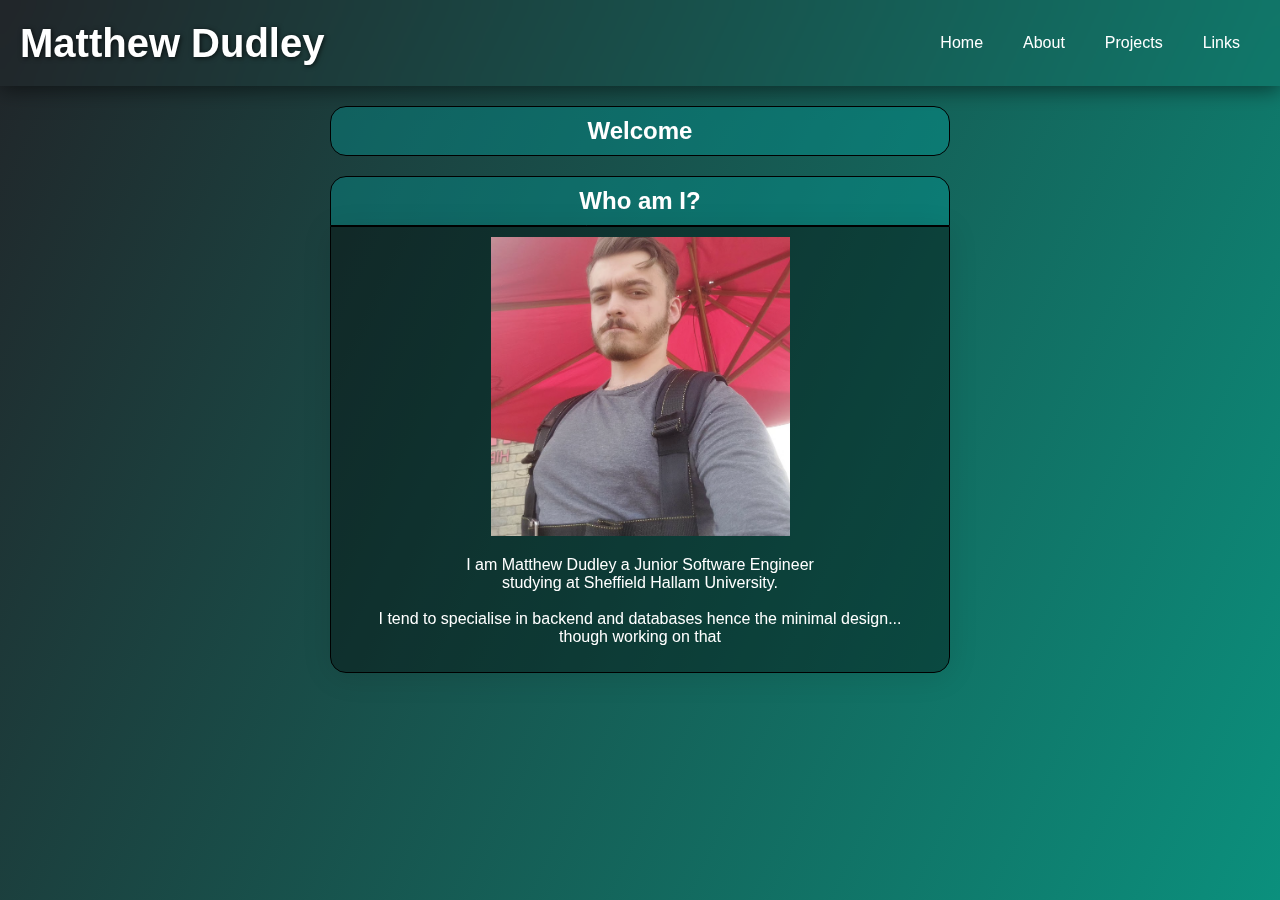
<file: index.html>
<!DOCTYPE html>
<html lang="en">
  <head>
    <meta charset="UTF-8" />
    <meta name="viewport" content="width=device-width, initial-scale=1.0" />
    <title>Home</title>
    <link rel="icon" type="image/x-icon" href="images/page-icons/page-icon.ico">

    <link href="css/main.css" rel="stylesheet" />

    <link href="css/text.css" rel="stylesheet" />

    <link
      rel="stylesheet"
      href="https://cdnjs.cloudflare.com/ajax/libs/font-awesome/4.7.0/css/font-awesome.min.css"
    />
  </head>
  <body>
    <div class="container">
      <header>
        <h1 class="txt-white">Matthew Dudley</h1>
        <div class="topnav" id="topnav">
          <a href="index.html" class="active">Home</a>
          <a href="about.html">About</a>
          <a href="projects.html">Projects</a>
          <a href="links.html">Links</a>
          <a href="javascript:void(0);" style="display: none;" class="icon" onclick="myFunction()">
            <i class="fa fa-bars"></i>
          </a>
        </div>
      </header>
      <main>
        <div class="page-card card-big">
          <div class="card-title txt-align-C">
            <h2>Welcome</h2>
          </div>
        </div>

        <div class="page-card txt-align-C">
          <div id="whoAmI" class="page-title">
            <h2>Who am I?</h2>
          </div>
          <div class="page-summary">
            <img
              class="image-small"
              src="images/page-images/profile-picture.png"
            />
            <p>
              I am Matthew Dudley a Junior Software Engineer<br />
              studying at Sheffield Hallam University.
              <br />
              <br />
              I tend to specialise in backend and databases hence the minimal
              design...<br />
              though working on that
            </p>
          </div>
        </div>
      </main>
    </div>
    <script src="js/nav.js"></script>
  </body>
</html>
</file>
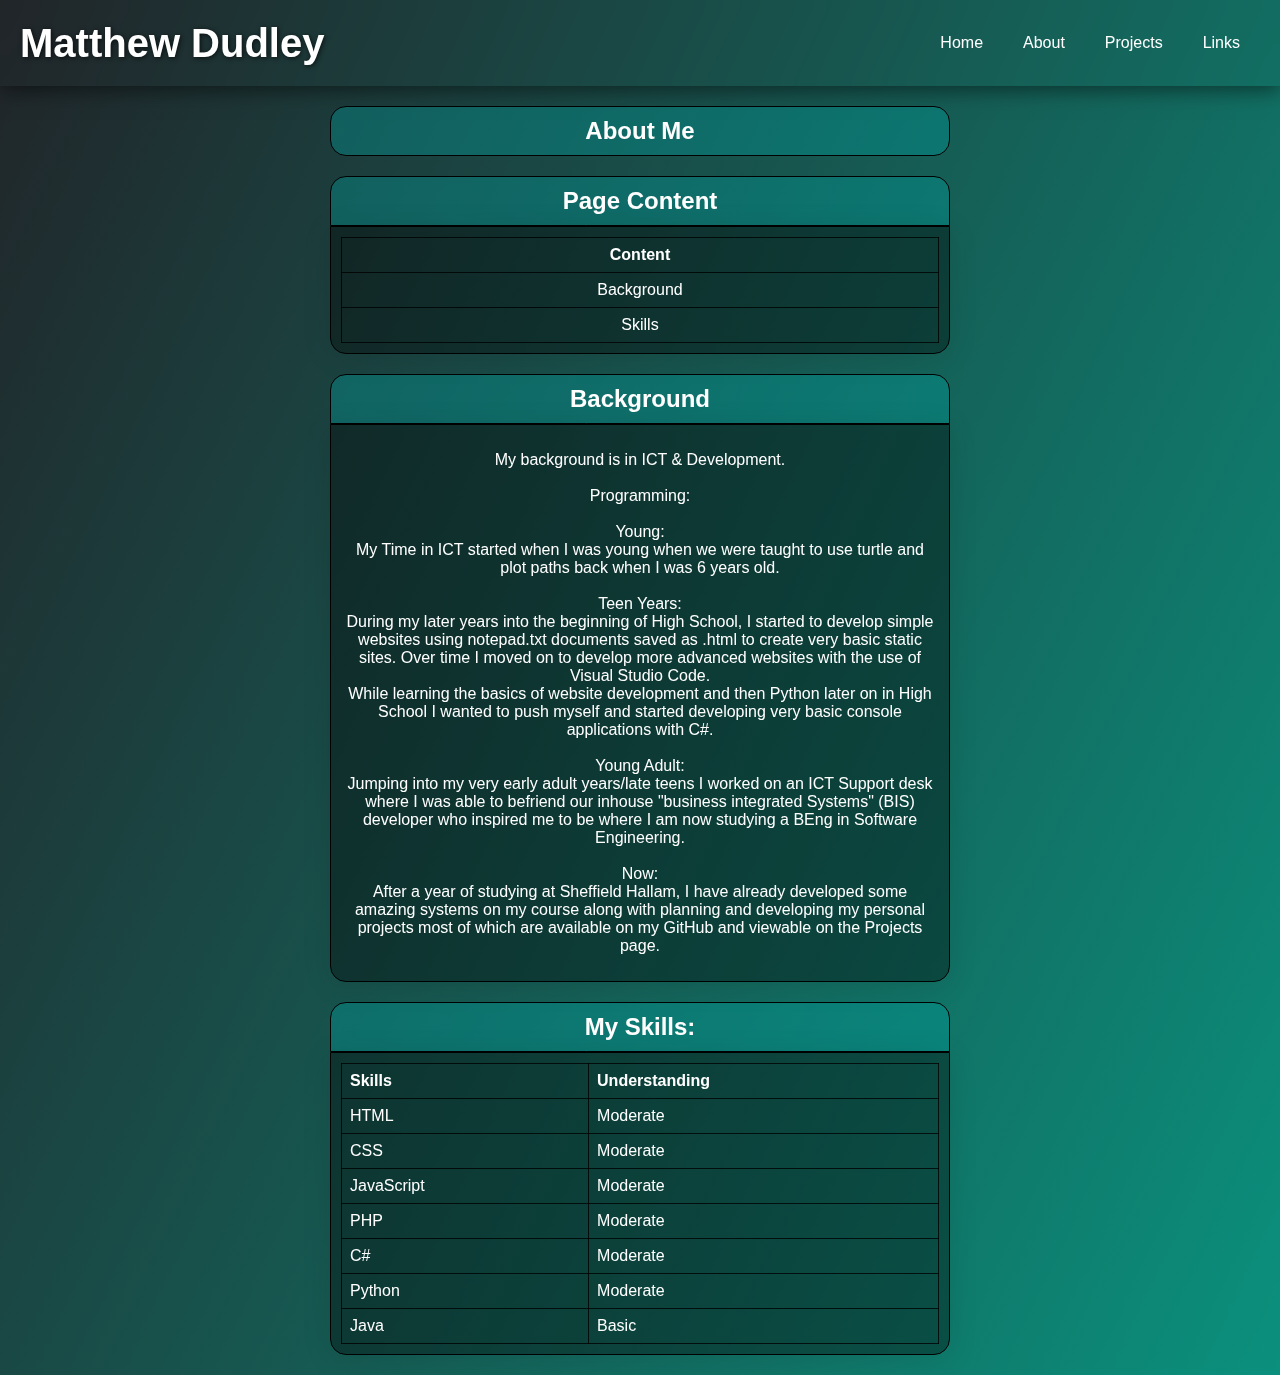
<file: about.html>
<!DOCTYPE html>
<html lang="en">
  <head>
    <meta charset="UTF-8" />
    <meta name="viewport" content="width=device-width, initial-scale=1.0" />
    <title>About</title>
    <link rel="icon" type="image/x-icon" href="images/page-icons/page-icon.ico">

    <link href="css/main.css" rel="stylesheet" />

    <link href="css/text.css" rel="stylesheet" />

    <link
      rel="stylesheet"
      href="https://cdnjs.cloudflare.com/ajax/libs/font-awesome/4.7.0/css/font-awesome.min.css"
    />
  </head>
  <body>
    <div class="container">
      <header>
        <h1 class="txt-white">Matthew Dudley</h1>
        <div class="topnav" id="topnav">
          <a href="index.html" class="active">Home</a>
          <a href="about.html">About</a>
          <a href="projects.html">Projects</a>
          <a href="links.html">Links</a>
          <a
            href="javascript:void(0);"
            style="display: none"
            class="icon"
            onclick="myFunction()"
          >
            <i class="fa fa-bars"></i>
          </a>
        </div>
      </header>
      <main>
        <div class="page-card card-big">
          <div class="card-title txt-align-C">
            <h2>About Me</h2>
          </div>
        </div>

        <div class="page-card txt-align-C">
          <div class="page-title">
            <h2>Page Content</h2>
          </div>
          <div class="page-summary txt-align-C">
            <table class="txt-align-C">
              <thead>
                <tr>
                  <th class="txt-align-C">Content</th>
                </tr>
              </thead>
              <tbody>
                <tr>
                  <td class="txt-align-C"><a href="#background" class="a-pagecontent">Background</a></td>
                </tr>
                <tr>
                  <td class="txt-align-C"><a href="#skills" class="a-pagecontent">Skills</a></td>
                </tr>
              </tbody>
            </table>
          </div>
        </div>

        <div class="page-card txt-align-C card-align-C">
          <div id="background" class="page-title">
            <h2>Background</h2>
          </div>
          <div class="page-summary">
            <p>
              My background is in ICT & Development. <br />
              <br />

              Programming: <br />
              <br />
              Young:<br />
              My Time in ICT started when I was young when we were taught to use
              turtle and plot paths back when I was 6 years old.
              <br /><br />
              Teen Years:<br />
              During my later years into the beginning of High School, I started
              to develop simple websites using notepad.txt documents saved as
              .html to create very basic static sites. Over time I moved on to
              develop more advanced websites with the use of Visual Studio Code.
              <br />
              While learning the basics of website development and then Python
              later on in High School I wanted to push myself and started
              developing very basic console applications with C#.
              <br /><br />
              Young Adult:<br />
              Jumping into my very early adult years/late teens I worked on an
              ICT Support desk where I was able to befriend our inhouse
              "business integrated Systems" (BIS) developer who inspired me to
              be where I am now studying a BEng in Software Engineering.
              <br />
              <br />
              Now:<br />
              After a year of studying at Sheffield Hallam, I have already
              developed some amazing systems on my course along with planning
              and developing my personal projects most of which are available on
              my GitHub and viewable on the Projects page.
            </p>
          </div>
        </div>

        <div class="page-card txt-align-C card-small card-align-C">
          <div id="skills" class="page-title">
            <h2>My Skills:</h2>
          </div>
          <div class="page-summary">
            <table>
              <thead>
                <tr>
                  <th>Skills</th>
                  <th>Understanding</th>
                </tr>
              </thead>
              <tbody>
                <tr>
                  <td>HTML</td>
                  <td>Moderate</td>
                </tr>
                <tr>
                  <td>CSS</td>
                  <td>Moderate</td>
                </tr>
                <tr>
                  <td>JavaScript</td>
                  <td>Moderate</td>
                </tr>
                <tr>
                  <td>PHP</td>
                  <td>Moderate</td>
                </tr>
                <tr>
                  <td>C#</td>
                  <td>Moderate</td>
                </tr>
                <tr>
                  <td>Python</td>
                  <td>Moderate</td>
                </tr>
                <tr>
                  <td>Java</td>
                  <td>Basic</td>
                </tr>
              </tbody>
            </table>
          </div>
        </div>
      </main>
    </div>
    <script src="js/nav.js"></script>
  </body>
</html>
</file>
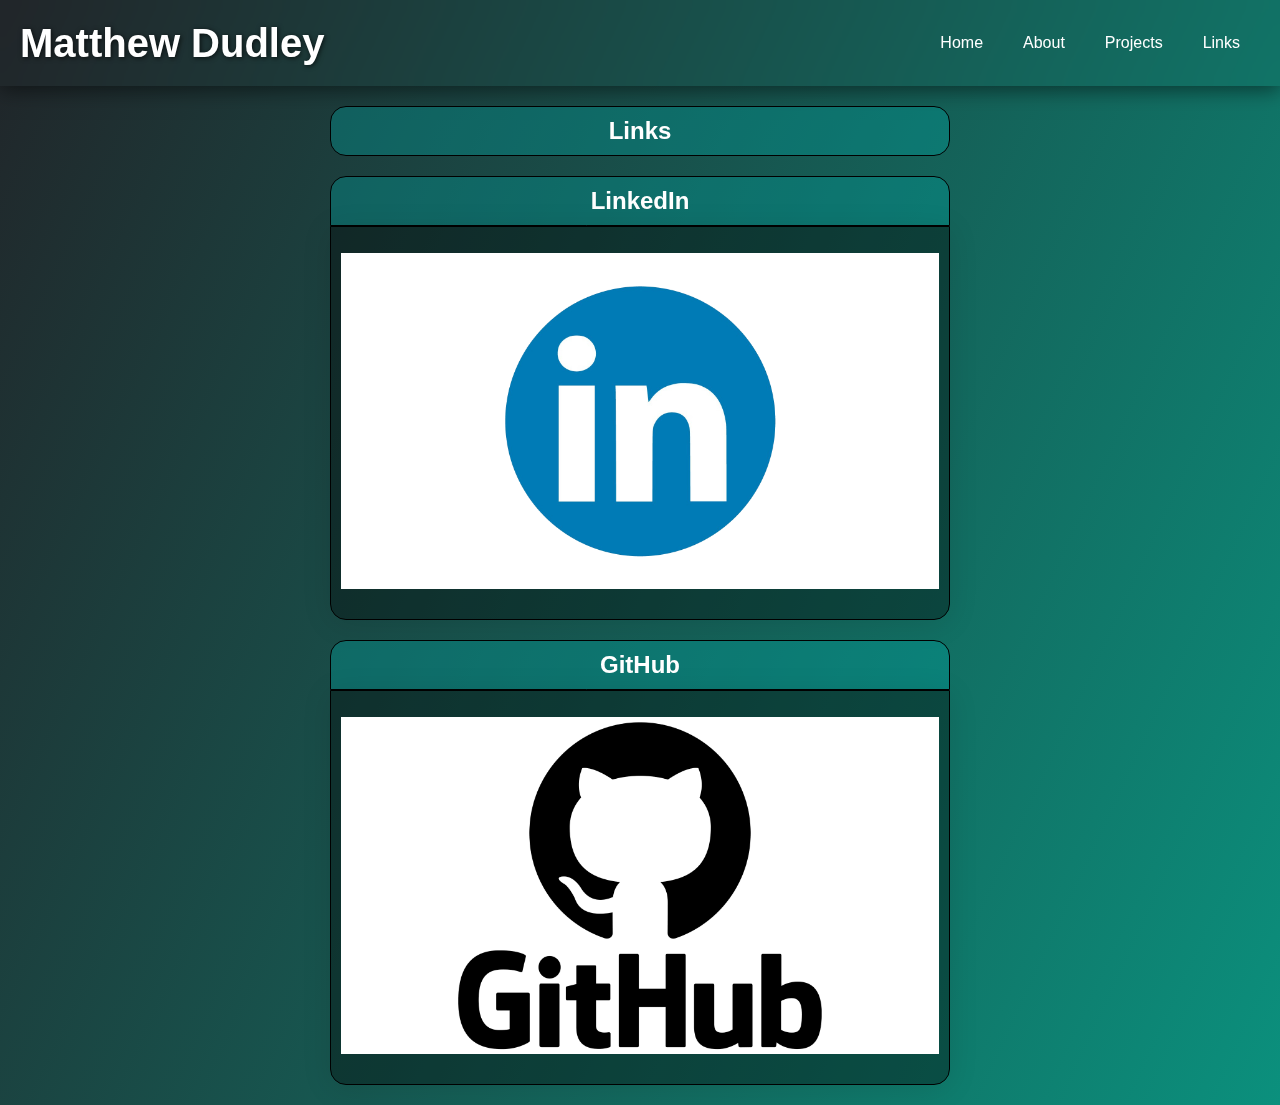
<file: links.html>
<!DOCTYPE html>
<html lang="en">
  <head>
    <meta charset="UTF-8" />
    <meta name="viewport" content="width=device-width, initial-scale=1.0" />
    <title>Links</title>
    <link rel="icon" type="image/x-icon" href="images/page-icons/page-icon.ico">

    <link href="css/main.css" rel="stylesheet" />

    <link href="css/text.css" rel="stylesheet" />

    <link
      rel="stylesheet"
      href="https://cdnjs.cloudflare.com/ajax/libs/font-awesome/4.7.0/css/font-awesome.min.css"
    />
  </head>
  <body>
    <div class="container">
      <header>
        <h1 class="txt-white">Matthew Dudley</h1>
        <div class="topnav" id="topnav">
          <a href="index.html" class="active">Home</a>
          <a href="about.html">About</a>
          <a href="projects.html">Projects</a>
          <a href="links.html">Links</a>
          <a
            href="javascript:void(0);"
            style="display: none"
            class="icon"
            onclick="myFunction()"
          >
            <i class="fa fa-bars"></i>
          </a>
        </div>
      </header>
      <main>
        <div class="page-card card-big">
          <div class="card-title txt-align-C">
            <h2>Links</h2>
          </div>
        </div>

        <div class="page-card txt-align-C card-align-C">
          <div class="page-title">
            <h2>LinkedIn</h2>
          </div>
          <div class="page-summary">
            <p>
              <a href="https://www.linkedin.com/in/matthew-dudley-3901101bb/"
                ><img src="images/page-images/LinkedIn.jpg" style="width: 100%"
              /></a>
            </p>
          </div>
        </div>
        <div class="page-card txt-align-C card-align-C">
          <div class="page-title">
            <h2>GitHub</h2>
          </div>
          <div class="page-summary">
            <p>
              <a href="https://github.com/MrDudZs"
                ><img src="images/page-images/GitHub.jpg" style="width: 100%"
              /></a>
            </p>
          </div>
        </div>
      </main>
    </div>
    <script src="js/nav.js"></script>
  </body>
</html>
</file>
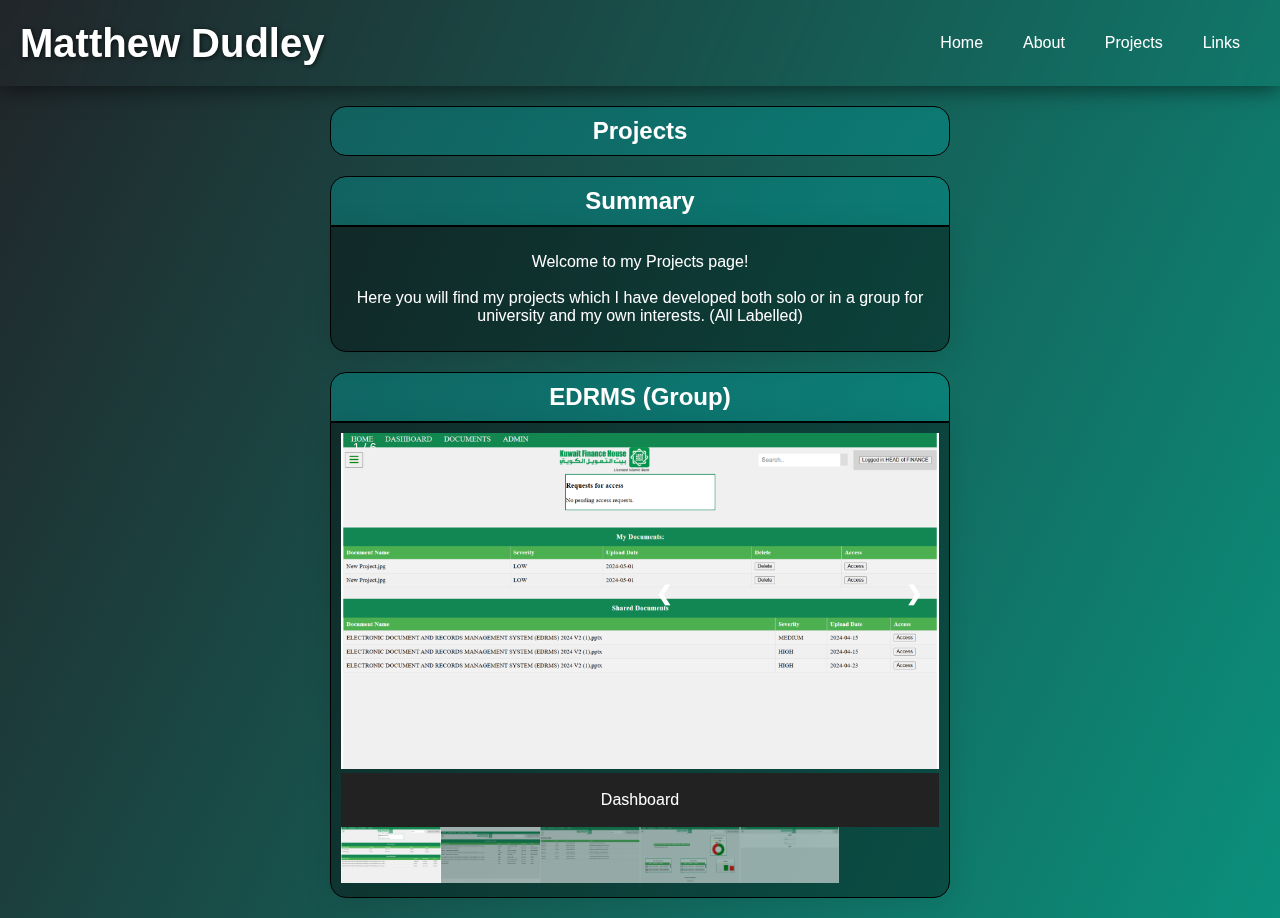
<file: projects.html>
<!DOCTYPE html>
<html lang="en">
  <head>
    <meta charset="UTF-8" />
    <meta name="viewport" content="width=device-width, initial-scale=1.0" />
    <title>Projects</title>
    <link rel="icon" type="image/x-icon" href="images/page-icons/page-icon.ico">

    <link href="css/main.css" rel="stylesheet" />

    <link href="css/text.css" rel="stylesheet" />

    <link
      rel="stylesheet"
      href="https://cdnjs.cloudflare.com/ajax/libs/font-awesome/4.7.0/css/font-awesome.min.css"
    />
  </head>
  <body>
    <div class="container">
      <header>
        <h1 class="txt-white">Matthew Dudley</h1>
        <div class="topnav" id="topnav">
          <a href="index.html" class="active">Home</a>
          <a href="about.html">About</a>
          <a href="projects.html">Projects</a>
          <a href="links.html">Links</a>
          <a
            href="javascript:void(0);"
            style="display: none"
            class="icon"
            onclick="myFunction()"
          >
            <i class="fa fa-bars"></i>
          </a>
        </div>
      </header>
      <main>
        <div class="page-card card-big">
          <div class="card-title txt-align-C">
            <h2>Projects</h2>
          </div>
        </div>

        <div class="page-card txt-align-C card-align-C">
          <div class="page-title">
            <h2>Summary</h2>
          </div>
          <div class="page-summary">
            <p>
              Welcome to my Projects page!<br />
              <br />
              Here you will find my projects which I have developed both solo or
              in a group for university and my own interests. (All Labelled)
            </p>
          </div>
        </div>
        <div class="page-card txt-align-C card-align-C">
          <div class="page-title">
            <h2>EDRMS (Group)</h2>
          </div>
          <div class="page-summary">
            <div class="container">
              <div class="mySlides">
                <div class="numbertext">1 / 6</div>
                <img
                  src="images/page-images/EDRMs-Dash.jpg"
                  style="width: 100%"
                />
              </div>

              <div class="mySlides">
                <div class="numbertext">2 / 6</div>
                <img
                  src="images/page-images/EDRMs-Docs.jpg"
                  style="width: 100%"
                />
              </div>

              <div class="mySlides">
                <div class="numbertext">3 / 6</div>
                <img
                  src="images/page-images/EDRMs-Audit.jpg"
                  style="width: 100%"
                />
              </div>

              <div class="mySlides">
                <div class="numbertext">4 / 6</div>
                <img
                  src="images/page-images/EDRMs-Admin.jpg"
                  style="width: 100%"
                />
              </div>

              <div class="mySlides">
                <div class="numbertext">5 / 6</div>
                <img
                  src="images/page-images/EDRMs-Login.jpg"
                  style="width: 100%"
                />
              </div>

              <a class="prev" onclick="plusSlides(-1)">&#10094;</a>
              <a class="next" onclick="plusSlides(1)">&#10095;</a>

              <div class="caption-container">
                <p id="caption"></p>
              </div>

              <div class="row">
                <div class="column">
                  <img
                    class="demo cursor"
                    src="images/page-images/EDRMs-Dash.jpg"
                    style="width: 100%"
                    onclick="currentSlide(1)"
                    alt="Dashboard"
                  />
                </div>
                <div class="column">
                  <img
                    class="demo cursor"
                    src="images/page-images/EDRMs-Docs.jpg"
                    style="width: 100%"
                    onclick="currentSlide(2)"
                    alt="Documents"
                  />
                </div>
                <div class="column">
                  <img
                    class="demo cursor"
                    src="images/page-images/EDRMs-Audit.jpg"
                    style="width: 100%"
                    onclick="currentSlide(3)"
                    alt="Audit"
                  />
                </div>
                <div class="column">
                  <img
                    class="demo cursor"
                    src="images/page-images/EDRMs-Admin.jpg"
                    style="width: 100%"
                    onclick="currentSlide(4)"
                    alt="Admin"
                  />
                </div>
                <div class="column">
                  <img
                    class="demo cursor"
                    src="images/page-images/EDRMs-Login.jpg"
                    style="width: 100%"
                    onclick="currentSlide(5)"
                    alt="Login"
                  />
                </div>
              </div>
            </div>
          </div>
        </div>
      </main>
    </div>
    <script src="js/nav.js"></script>
    <script src="js/carousel.js"></script>
  </body>
</html>
</file>
<file: css/main.css>
body {
  min-height: 100dvh;
  margin: 0;
  font-family: Arial, sans-serif;
  color: white;
  background-size: cover;
  background: rgb(33, 37, 41);
  background: -moz-linear-gradient(
    115deg,
    rgba(33, 37, 41, 1) 0%,
    rgba(11, 144, 125, 1) 100%
  );
  background: -webkit-linear-gradient(
    115deg,
    rgba(33, 37, 41, 1) 0%,
    rgba(11, 144, 125, 1) 100%
  );
  background: linear-gradient(
    115deg,
    rgba(33, 37, 41, 1) 0%,
    rgba(11, 144, 125, 1) 100%
  );
  filter: progid:DXImageTransform.Microsoft.gradient(startColorstr="#212529",endColorstr="#0b907d",GradientType=1);
}

header {
  display: flex;
  justify-content: space-between;
  align-items: center;
  padding: 20px;
  backdrop-filter: blur(10px);
  box-shadow: 0 4px 20px rgba(0, 0, 0, 0.5);
}

main{
  display: flex;
  flex-wrap: wrap;
  gap: 20px;
  padding: 20px;
  justify-content: space-between;
  flex-direction: column;
  align-items: center;
}

.topnav {
  display: flex;
  align-items: center;
}

.topnav a {
  text-decoration: none;
  color: white;
  padding: 14px 20px;
  transition: color 0.3s;
}

.topnav a:hover {
  color: #00ffcc;
}

.a-pagecontent{
  text-decoration: none;
  color: white;
  padding: 14px 20px;
  transition: color 0.3s;
}

.card-container {
  background-color: rgba(30, 30, 30, 0.9);
  border-radius: 10px;
  padding: 20px;
  margin: 20px;
  box-shadow: 0 4px 20px rgba(0, 0, 0, 0.5);
  text-align: center;
}


.carousel {
  position: relative;
  max-width: 100%;
  overflow: hidden;
}

.carousel-image {
  display: none;
  width: 100%;
  border-radius: 10px;
}

.carousel-image.active {
  display: block;
}

.carousel-button {
  position: absolute;
  top: 50%;
  transform: translateY(-50%);
  background-color: rgba(0, 0, 0, 0.5);
  color: white;
  border: none;
  padding: 10px;
  cursor: pointer;
  z-index: 10;
}

.carousel-button.prev {
  left: 10px;
}

.carousel-button.next {
  right: 10px;
}

.carousel-button:hover {
  background-color: rgba(0, 0, 0, 0.8);
}

/* Table */
table {
  font-family: arial, sans-serif;
  border-collapse: collapse;
  width: 100%;
}

td, th {
  border: 1px solid rgba(0, 0, 0, 0.8) ;
  text-align: left;
  padding: 8px;
}

/* Images */
.image-small{
  width: 50%;
  height: 50%;
  object-fit: contain;
}

.image-normall{
  width: 100%;
  width: 100%;
  object-fit: contain;
}

/* Index */
h2{margin: 0;}

.card-big{
  flex-basis: 100%;
  width: 100%;
  height: 90%;
}

.card-small{
  flex-basis: 25%;
}

.page-card {
  width: 50%;
}

.card-align-C{
  align-self: normal;
  margin: auto;
}

.card-align-L{
  align-self: flex-start;
}

.card-align-R{
  align-self: flex-end;
}
.card-title{
  align-content: center;
  height: 50px;
  background: rgba(0, 161, 157, 0.37);
  border-radius: 16px;
  backdrop-filter: blur(0px);
  -webkit-backdrop-filter: blur(0px);
  border: 1px solid rgba(0, 0, 0, 1);
}

.page-title {
  align-content: center;
  height: 50px;
  background: rgba(0, 161, 157, 0.37);
  border-top-left-radius: 16px;
  border-top-right-radius: 16px;
  backdrop-filter: blur(0px);
  -webkit-backdrop-filter: blur(0px);
  border: 1px solid rgba(0, 0, 0, 1);
}

.page-summary {
  padding: 10px;
  background: rgba(0, 0, 0, 0.37);
  border-bottom-left-radius: 16px;
  border-bottom-right-radius: 16px;
  box-shadow: 0 4px 30px rgba(0, 0, 0, 0.1);
  backdrop-filter: blur(0px);
  -webkit-backdrop-filter: blur(0px);
  border: 1px solid rgba(0, 0, 0, 1);
}

/* Responsive Layout */
@media screen and (max-width: 600px) {
  .topnav a:not(:first-child) {
    display: none;
  }

  .topnav a.icon {
    display: block;
  }

  .topnav.responsive {
    position: relative;
  }

  .topnav.responsive .icon {
    position: absolute;
    right: 0;
    top: 0;
  }

  .topnav.responsive a {
    float: none;
    display: block;
    text-align: left;
  }
}
</file>
<file: css/text.css>
/* Text Editing */
.txt-white {
    margin: 0;
    font-size: 2.5em;
    text-shadow: 1px 1px 5px rgba(0, 0, 0, 0.7);
  }
  
  .txt-align-C {
    text-align: center;
  }


/*SLIDE SHOW*/
* {
    box-sizing: border-box;
  }
  
  /* Position the image container (needed to position the left and right arrows) */
  .container {
    position: relative;
  }
  
  /* Hide the images by default */
  .mySlides {
    display: none;
  }
  
  /* Add a pointer when hovering over the thumbnail images */
  .cursor {
    cursor: pointer;
  }
  
  /* Next & previous buttons */
  .prev,
  .next {
    cursor: pointer;
    position: absolute;
    top: 40%;
    width: auto;
    padding: 16px;
    margin-top: -50px;
    color: white;
    font-weight: bold;
    font-size: 20px;
    border-radius: 0 3px 3px 0;
    user-select: none;
    -webkit-user-select: none;
  }
  
  /* Position the "next button" to the right */
  .next {
    right: 0;
    border-radius: 3px 0 0 3px;
  }
  
  /* On hover, add a black background color with a little bit see-through */
  .prev:hover,
  .next:hover {
    background-color: rgba(0, 0, 0, 0.8);
  }
  
  /* Number text (1/3 etc) */
  .numbertext {
    color: #f2f2f2;
    font-size: 12px;
    padding: 8px 12px;
    position: absolute;
    top: 0;
  }
  
  /* Container for image text */
  .caption-container {
    text-align: center;
    background-color: #222;
    padding: 2px 16px;
    color: white;
  }
  
  .row:after {
    content: "";
    display: table;
    clear: both;
  }
  
  /* Six columns side by side */
  .column {
    float: left;
    width: 16.66%;
  }
  
  /* Add a transparency effect for thumnbail images */
  .demo {
    opacity: 0.6;
  }
  
  .active,
  .demo:hover {
    opacity: 1;
  }
</file>
